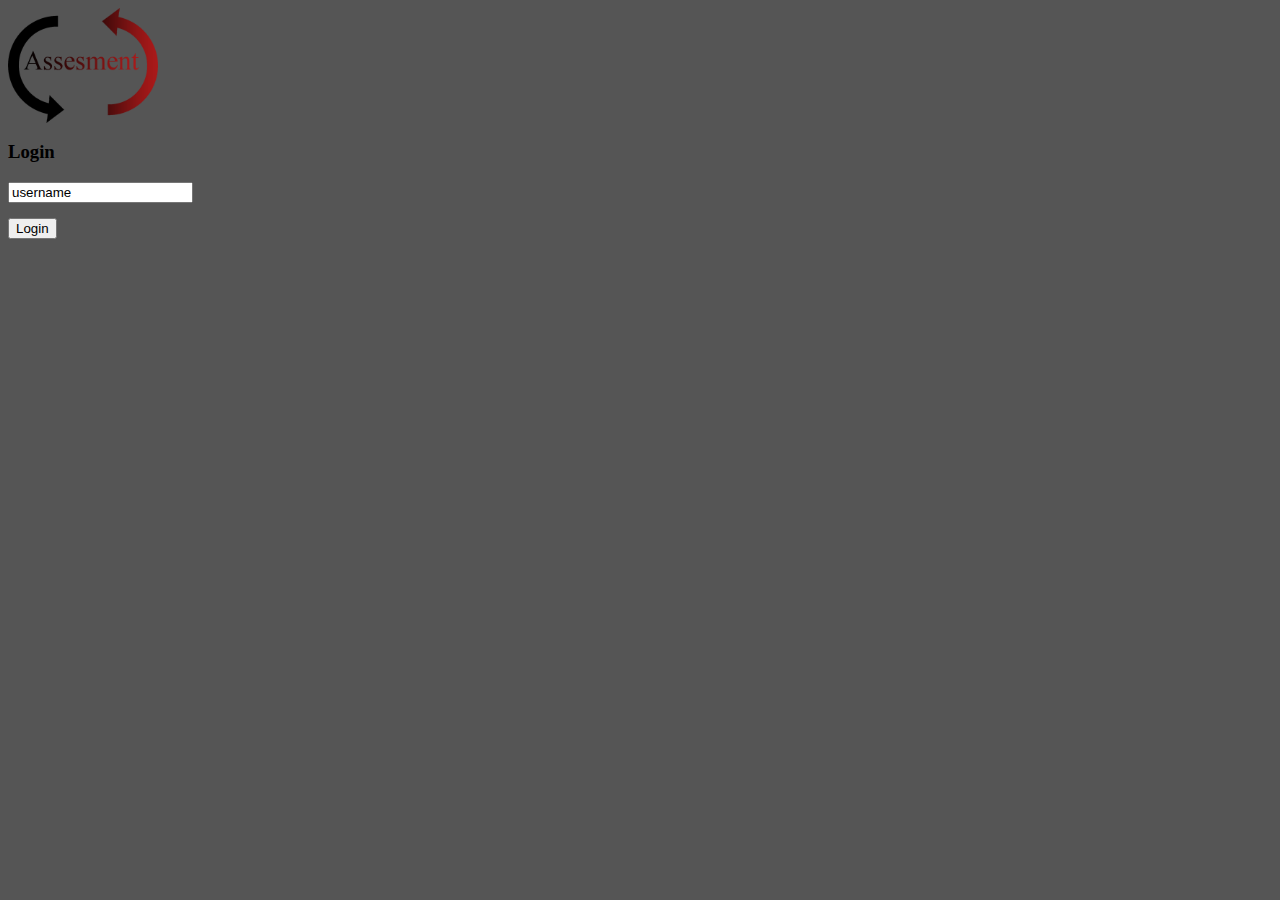
<file: wwwroot/index.html>
<!DOCTYPE html PUBLIC "-//W3C//DTD XHTML 1.0 Transitional//EN" "http://www.w3.org/TR/xhtml1/DTD/xhtml1-transitional.dtd">
<html xmlns="http://www.w3.org/1999/xhtml">
<head>
<meta http-equiv="Content-Type" content="text/html; charset=utf-8" />
<title>Course Assessment</title>
                <script type="text/javascript">
                function searchInputUser() {
                        var username = document.getElementById("username");
                        if (username.value != "") {
                                username.value = username.value;
                        }
                        else {
                                username.value = "Username";
                        }
                };

                function noInput() {
                        document.getElementById("username").value = "";
                };
        </script>
</head>
<link href="main.css" rel="stylesheet" type="text/css" /></head>
<body style="background-color:#555">
        <div id="container" >
        <img id="logo" src="images/logo.png"/>
		<div id="login">
            <h3>Login</h3>
            <form name="login" action="session.php" method="post">
                    <input id="username" type="text" name="username" value="username" onfocus="noInput()" onblur="searchInput()"/><br />
                <br />
                    <input id="loginButton" type="submit" value="Login" />
            </form>
        </div>
        </div>

</body>
</html>
</file>
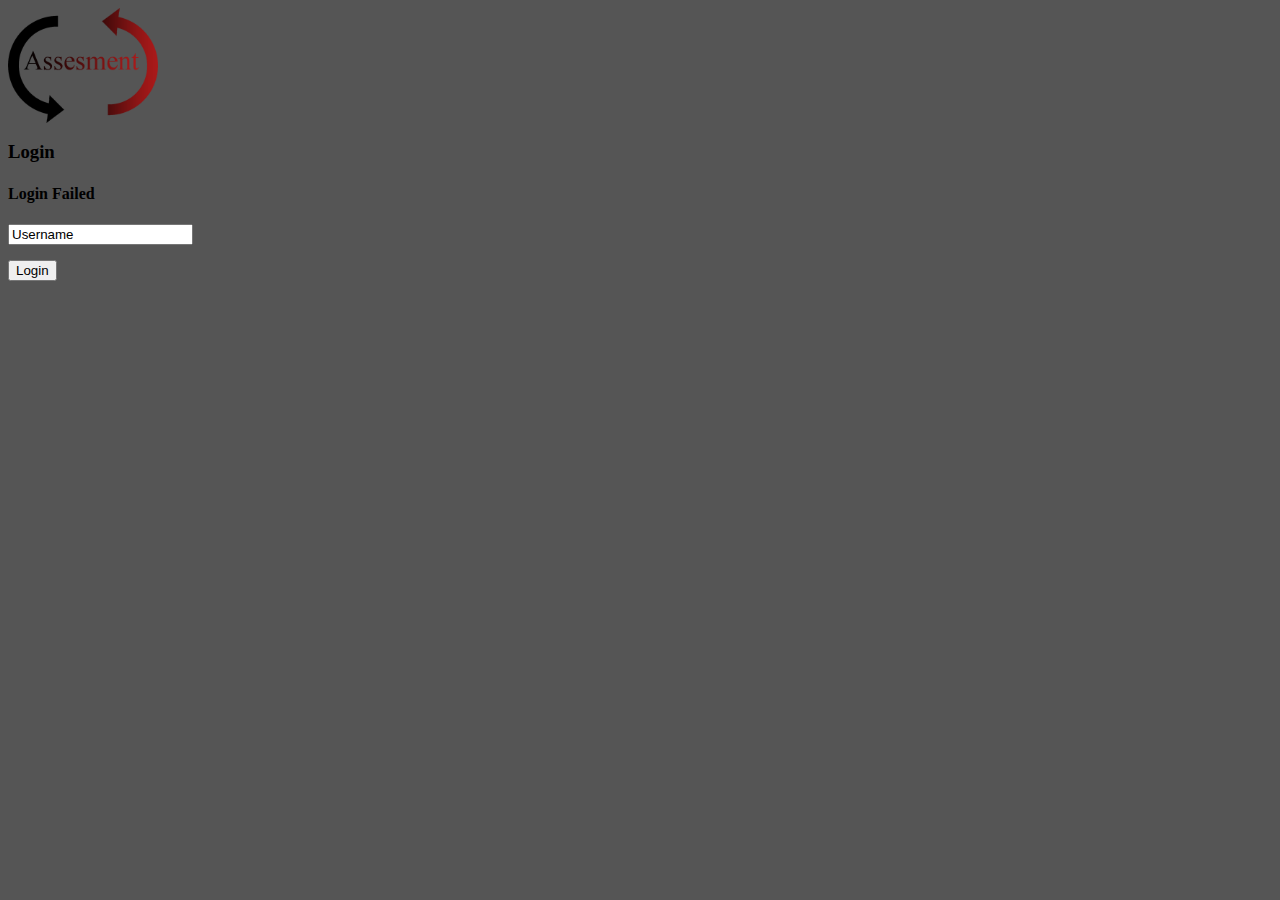
<file: wwwroot/failed.html>
<!DOCTYPE html PUBLIC "-//W3C//DTD XHTML 1.0 Transitional//EN" "http://www.w3.org/TR/xhtml1/DTD/xhtml1-transitional.dtd">
<html xmlns="http://www.w3.org/1999/xhtml">
<head>
<meta http-equiv="Content-Type" content="text/html; charset=utf-8" />
<title>Course Assessment</title>
                <script type="text/javascript">
                function searchInputUser() {
                        var username = document.getElementById("username");
                        if (username.value != "") {
                                username.value = username.value;
                        }
                        else {
                                username.value = "Username";
                        }
                };

                function noInput() {
                        document.getElementById("username").value = "";
                };
        </script>
</head>
<link href="main.css" rel="stylesheet" type="text/css" /></head>
<body style="background-color:#555">
        <div id="container" >
		<img id="logo" src="images/logo.png"/>
        <div id="login">
            <h3>Login</h3>
			<h4> Login Failed </h4>
            <form name="login" action="session.php" method="post">
                    <input id="username" type="text" name="username" value="Username" onfocus="noInput()" onblur="searchInput()"/><br />
                <br />
                    <input id="loginButton" type="submit" value="Login" />
            </form>
        </div>
        </div>

</body>
</html>
</file>
<file: wwwroot/main.css>
/* JS disabled styles */  
.no-js nav li:hover ul { display:block; }  
   
/*  base nav styles */  
nav {  border-radius: 5px; -moz-border-radius: 5px; display:block; margin:0 auto 20px; border:1px solid #222; position:relative; background-color:#6a6a6a; font:16px Tahoma, Sans-serif; }  
nav ul { border-radius: 5px; -moz-border-radius: 5px; padding:0; margin:0; }  
nav li { position:relative; float:left; list-style-type:none; }  
nav ul:after { content:"."; display:block; height:0; clear:both; visibility:hidden; }  
nav li a { display:block; padding:10px 20px; border-left:1px solid #999; border-right:1px solid #222; color:#eee; text-decoration:none; }  
nav li a:focus { outline:none; text-decoration:underline; }  
nav li:first-child a { border-left:none; }  
nav li.last a { border-right:none; }  
nav a span { display:block; float:rightright; margin-left:5px; }  
nav ul ul { display:none; width:100%; position:absolute; left:0; background:#6a6a6a; }  
nav ul ul li { float:none; }  
nav ul ul a { padding:5px 10px; border-left:none; border-right:none; font-size:14px; }  
nav ul ul a:hover { border-radius: 5px; -moz-border-radius: 5px; background-color:#555; }
.Red{
	background-color: Red;
}
.Orange{
	background-color: Orange;
}
.Green{
	background-color: Green;
}
table#map{
	margin:0 auto;
	border:1px solid #222;
	background-color:#6a6a6a;
	font:16px Tahoma, Sans-serif;
	color:white;
	float: center;
}
table{
	border:1px solid #222;
	background-color:#6a6a6a;
	font:16px Tahoma, Sans-serif;
	color:white;
	float: left;
}

#logo{
	display: block;
	width:	150px;
}
label{
  display: inline-block;
  float: left;
  clear: left;
  width: 100px;
  text-align: left;
  
}
input {
  display: inline-block;
  float: left;
}
select {
  display: inline-block;
  float: left;
}
td#icp{
  float: center;
}

a {
  color: #000000;
}
</file>
